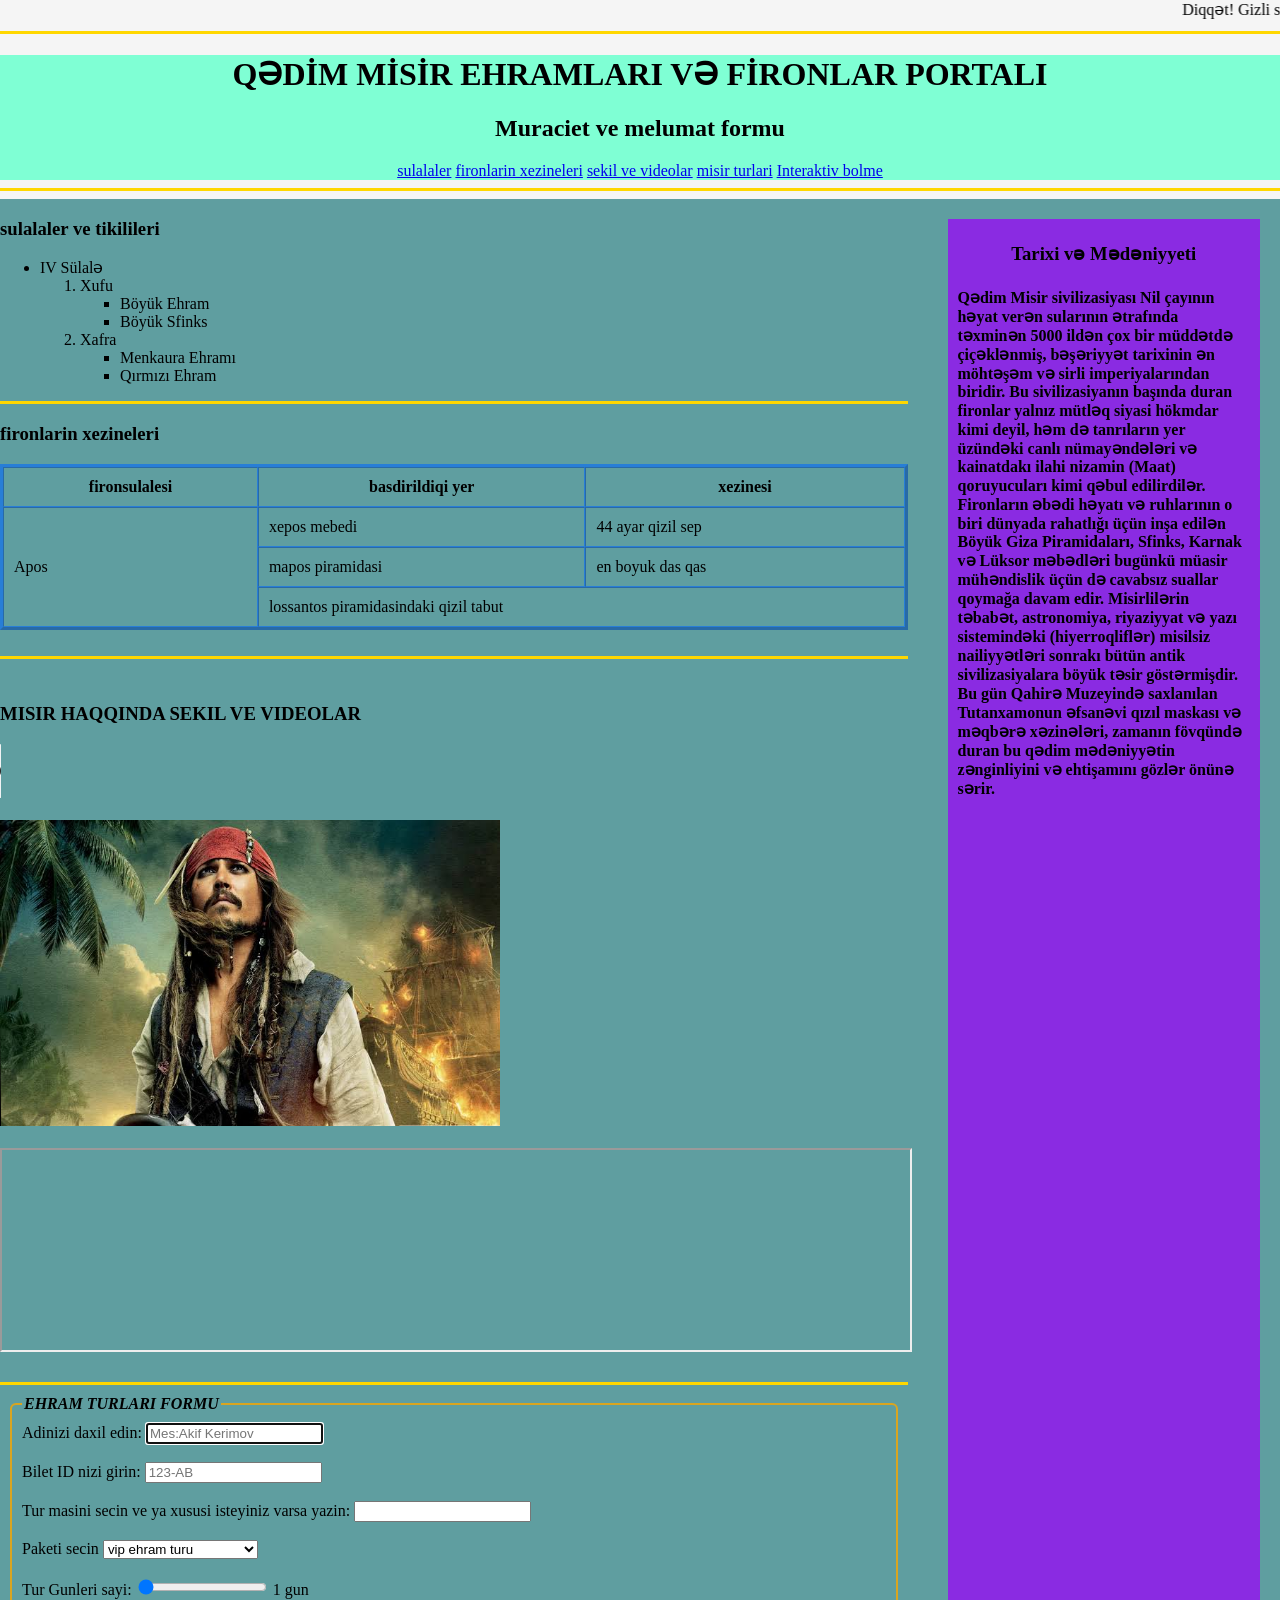
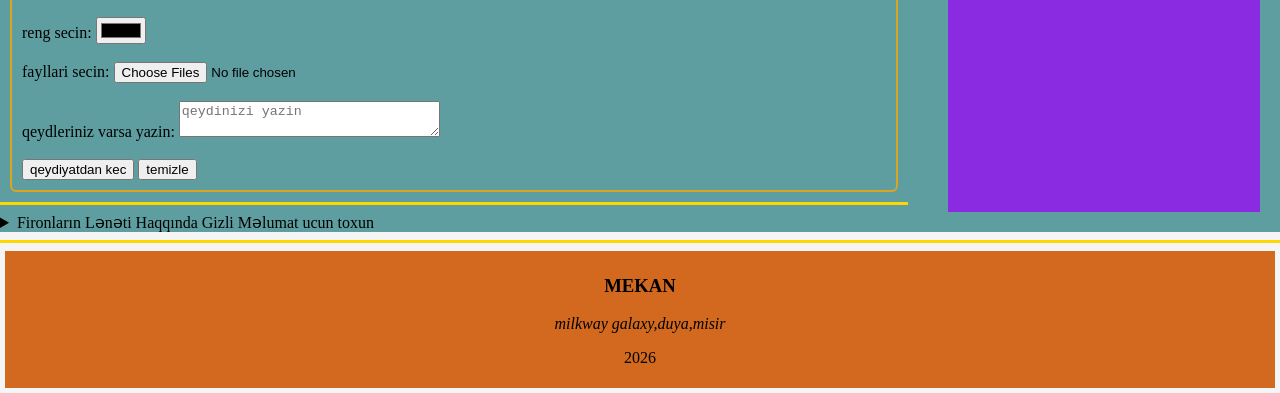
<file: task10(final task)/index.html>
<!DOCTYPE html>
<html lang="en">
<head>
    <meta charset="UTF-8">
    <meta name="viewport" content="width=device-width, initial-scale=1.0">
    <title>MISIR TURLARI</title>
    <link rel="stylesheet" href="style.css">
</head>
<body bgcolor="whitesmoke">
    <marquee >Diqqət! Gizli sərdabələrə giriş yalnız bələdçi ilə mümkündür!</marquee>


    <hr size="3px" color="gold" />

    <header>

        <h1 align="center">QƏDİM MİSİR EHRAMLARI VƏ FİRONLAR PORTALI</h1>
        <h2 align="center">Muraciet ve melumat formu</h2>

        <nav align="center">
            <a href="#sulalaler">sulalaler</a>
            <a href="#fironlarinxezineleri">fironlarin xezineleri</a>
            <a href="#sekilvevideolar">sekil ve videolar</a>
            <a href="#turlar">misir turlari</a>
            <a href="#interaktiv">Interaktiv bolme</a>
        </nav>
    </header>

    <hr size="3px" color="gold" />

    <main>
        <section>
            <article id="sulalaler">
                <h3>sulalaler ve tikilileri</h3>
    <ul> 
        <li> IV Sülalə
          <ol> 
           <li> Xufu 
             <ul> 
               <li> Böyük Ehram </li>
               <li> Böyük Sfinks </li>
             </ul>
           <li> Xafra
             <ul>
                <li>
                    Menkaura Ehramı
                </li>

                <li>
                    Qırmızı Ehram
                </li>

             </ul>
         </ol>
    </ul>
            </article>
        

        <hr size="3px" color="gold" />

            <article id="fironlarinxezineleri">  

                <h3>fironlarin xezineleri</h3>

                <table border="3" width="100%" cellpadding="10" cellspacing="0" style="border-color: rgba(0, 102, 255, 0.57);">

                    <tr>
                        <th>fironsulalesi</th>
                        <th>basdirildiqi yer</th>
                        <th>xezinesi</th>
                    </tr>

                    <tr>
                        <td rowspan="3">Apos</td>
                        <td>xepos mebedi</td>
                        <td>44 ayar qizil sep</td>
                    </tr>

                    <tr>
                        <td>mapos piramidasi</td>
                        <td>en boyuk das qas</td>
                    </tr>

                    <tr>
                        <td colspan="2">lossantos piramidasindaki qizil tabut</td>
                    </tr>
                </table>

            </article>
            <br />

        <hr size="3px" color="gold" />
        <br />

            <article id="sekilvevideolar">
                <h3>MISIR HAQQINDA SEKIL VE  VIDEOLAR</h3>
                <audio controls autoplay muted loop>
                    <source src="denizsesi.mp3" type="audio/mpeg">
                </audio>

                <br />
                <br />

                <video 
                src="piratesvideo.mp4" width="500px" controls poster="jacksparrow.jpg">
                </video>

                <br />
                <br />

                <iframe src="https://az.wikipedia.org/wiki/Misir_ehramlar%C4%B1" width="100%" height="200" title="misir pramidalari">
                    
                </iframe>

            </article>


        <br />
        <hr size="3px" color="gold" />
        
            <article id="turlar">
                <form action="server" method="post">
                    <fieldset style="border: 2px solid goldenrod; border-radius: 6px; margin: 10px; padding: 10px;">
                        <legend><b><em>EHRAM TURLARI FORMU</em></b></legend>

                        <label for="ad">Adinizi daxil edin:</label>
                        <input type="text" id="ad" name="ad" autofocus required placeholder="Mes:Akif Kerimov">

                        <br />
                        <br />

                        <label for="bilet">Bilet ID nizi girin:</label>
                        <input type="text"
                               id="bilet"
                               name="bilet"
                               pattern="[0-9]{3}-[A-Z]{2}"
                               placeholder="123-AB"
                               required
                               title="BLET kodu 3 reqem, tire ve 2 boyuk ingilis eklifbasinda oilan herf olmalidir (Mes: 123-AB)">
                               
                        <br />
                        <br />

                        <label for="turmasini">Tur masini secin ve ya xususi isteyiniz varsa yazin:</label>
                        <input type="text"
                               id="turmasini"
                               name="turmasini"
                               list="masinlar">

                        <datalist id="masinlar">
                            <option value="avtobus"></option>
                            <option value="masin"></option>
                            <option value="ATV"></option>
                        </datalist>

                        <br />
                        <br />

                        <label for="paket">Paketi secin</label>
                        <select id="paket" name="paket" required>
                            <optgroup label="vip paketler">
                                <option value="vip_ehram">vip ehram turu</option>
                                <option value="vip_cay">vip nil cayi turu</option>
                            </optgroup>

                            <optgroup label="normal paketler">
                                <option value="seher">standart seher turu</option>
                                <option value="muzey">standart muzey turu</option>
                            </optgroup>
                        </select>

                        <br />
                        <br />

                        <label for="gun">Tur Gunleri sayi:</label>
                        <input 
                            type="range"
                            id="gun"
                            name="gun"
                            min="1"
                            max="30"
                            value="1"
                            oninput="this.nextElementSibling.value = this.value + ' gün'">

                        <output id="gunsayi">1 gun</output>

                        <br />
                        <br />

                        <label for="reng">reng secin:</label>
                        <input 
                            type="color" required>

                        <br />
                        <br />

                        <label for="file">fayllari secin:</label>
                        <input type="file" multiple>

                        <br />
                        <br />

                        <label for="qeyd">qeydleriniz varsa yazin:</label>
                        <textarea id="qeyd" name="qeyd" rows="2" cols="30" placeholder="qeydinizi yazin"></textarea>
                    
                        <br />
                        <br />

                        <input type="submit" value="qeydiyatdan kec">
                        <input type="reset" value="temizle">
                    
                    </fieldset>

                </form>

            </article>

            <hr size="3px" color="gold" />

            <article id="interaktiv">
                <details>
                    <summary>Fironların Lənəti Haqqında Gizli Məlumat ucun toxun</summary>
                    <p><b>Aspergillus flavus: Sərdabələrin daxilində, xüsusilə mumiya bintləri və qədim taxıl qalıqlarında min illərlə sağ qala bilən zərərli göbələk sporları aşkarlanmışdır. Məzara ilk daxil olan insanlar bu sporları nəfəs vasitəsilə qəbul etdikdə, ağciyərlərdə kəskin allergik reaksiya və ölümcül qanaxmalar (aspergilyoz) yaranırdı.Sarkofaq daxili bakteriyalar: Qapalı qalan havada yaranan Pseudomonas və Staphylococcus kimi mikroorqanizmlər zəifləmiş immun sisteminə malik arxeoloqlar üçün ölümcül təhlükə kəsb edirdi.</b></p>
                </details>
            </article>

            

        </section>

        <aside style="margin: 20px;">
            <h3 align="center">Tarixi və Mədəniyyeti</h3>
            <p style="padding: 5px;"><b>
                Qədim Misir sivilizasiyası Nil çayının həyat verən sularının ətrafında təxminən 5000 ildən çox bir müddətdə çiçəklənmiş, bəşəriyyət tarixinin ən möhtəşəm və sirli imperiyalarından biridir. Bu sivilizasiyanın başında duran fironlar yalnız mütləq siyasi hökmdar kimi deyil, həm də tanrıların yer üzündəki canlı nümayəndələri və kainatdakı ilahi nizamin (Maat) qoruyucuları kimi qəbul edilirdilər. Fironların əbədi həyatı və ruhlarının o biri dünyada rahatlığı üçün inşa edilən Böyük Giza Piramidaları, Sfinks, Karnak və Lüksor məbədləri bugünkü müasir mühəndislik üçün də cavabsız suallar qoymağa davam edir. Misirlilərin təbabət, astronomiya, riyaziyyat və yazı sistemindəki (hiyerroqliflər) misilsiz nailiyyətləri sonrakı bütün antik sivilizasiyalara böyük təsir göstərmişdir. Bu gün Qahirə Muzeyində saxlanılan Tutanxamonun əfsanəvi qızıl maskası və məqbərə xəzinələri, zamanın fövqündə duran bu qədim mədəniyyətin zənginliyini və ehtişamını gözlər önünə sərir.
            </p></b>
        </aside>
    </main>


    <hr size="3px" color="gold" />

    <footer>
        <h3 align="center">MEKAN</h3>
        <address align="center"> milkway galaxy,duya,misir</address>
        <p align="center">2026</p>
    </footer>
</body>
</html>
</file>
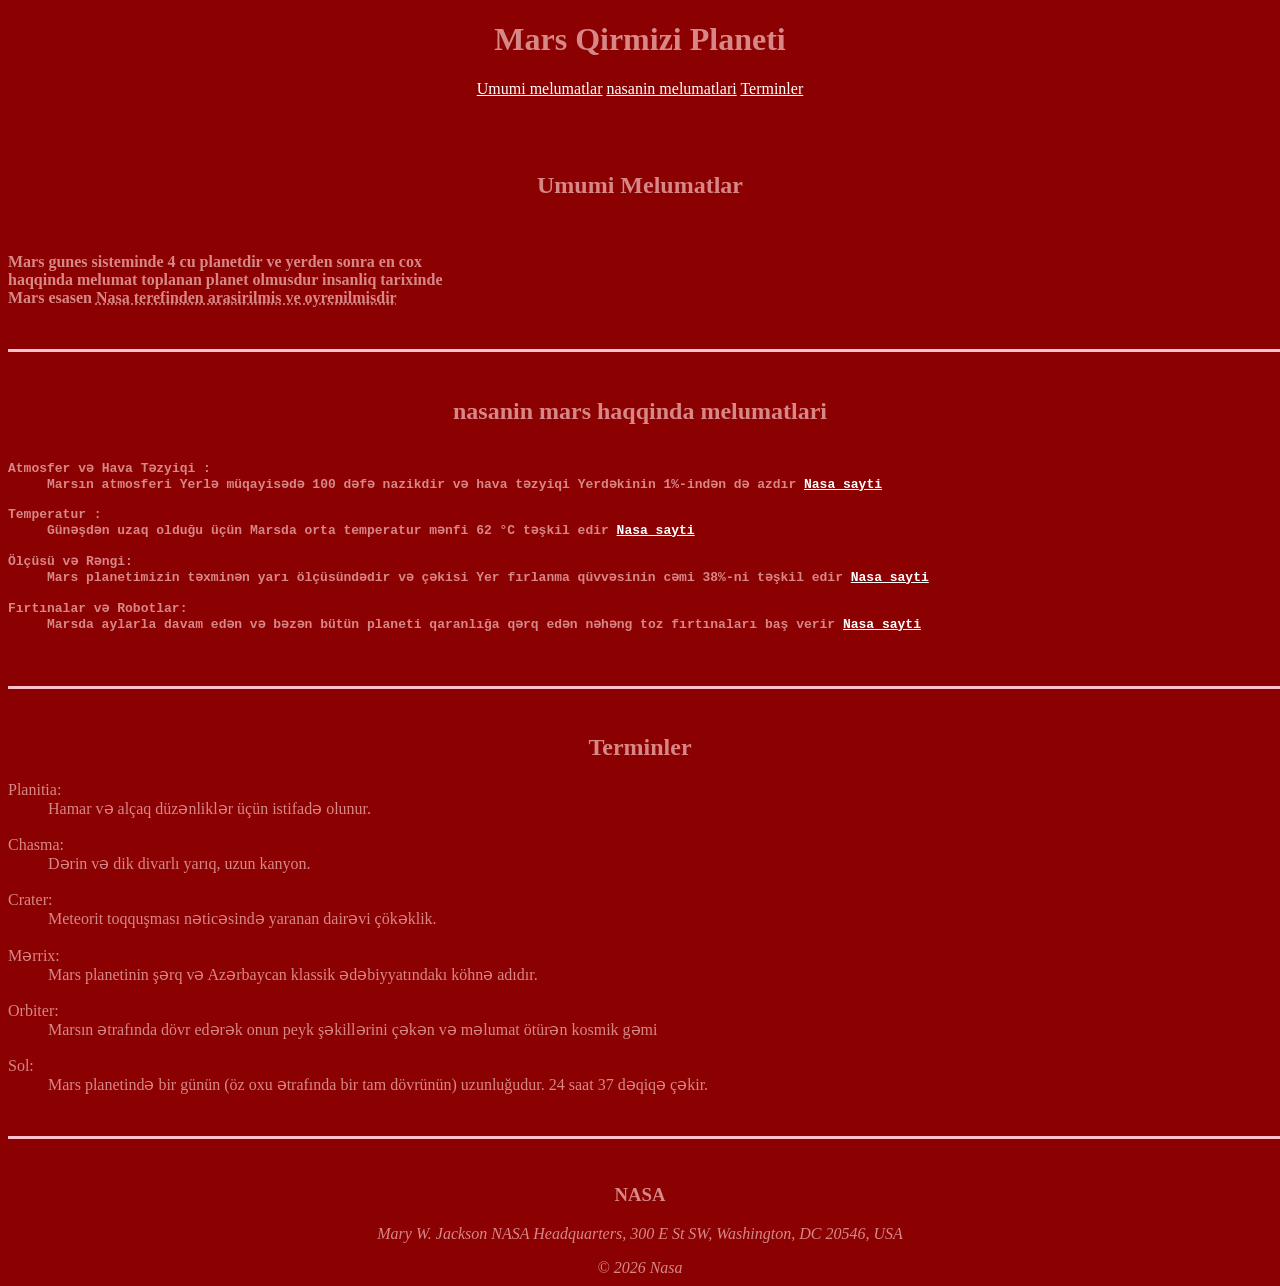
<file: task2/index.html>
<!DOCTYPE html>
<html lang="en">
<head>
    <meta charset="UTF-8">
    <meta name="viewport" content="width=device-width, initial-scale=1.0">
    <title>Mars Planeti</title>
</head>
<body bgcolor="darkred" style="color:rgb(216, 135, 135);" link="white" vlink="pink" alink="white">
    <header>
        <h1 align="center">Mars Qirmizi Planeti</h1>
        <nav align="center">
            <a href="#umumi">Umumi melumatlar</a>
            <a href="#nasa">nasanin melumatlari</a>
            <a href="#terminler">Terminler</a>
        </nav>
    </header>

<br /><br /><br />

    <main>
        <section id="umumi">
            <h2 align="center">Umumi Melumatlar</h2>
            <br />
            <article>
                
                <p><b>   
                    Mars gunes sisteminde 4 cu planetdir ve yerden sonra en cox<br />
                    haqqinda melumat toplanan planet olmusdur insanliq tarixinde<br />
                    Mars esasen <abbr title="National Aeronautics and Space Administration">Nasa terefinden arasirilmis ve oyrenilmisdir</abbr>
                </p></b>
            </article>
        </section>

        <br />
        <hr size="3px" width="1500px" color="pink" />
        <br />

        <section id="nasa">
            <article>
                <h2 align="center">nasanin mars haqqinda melumatlari </h2>

                <pre><b>
Atmosfer və Hava Təzyiqi :
     Marsın atmosferi Yerlə müqayisədə 100 dəfə nazikdir və hava təzyiqi Yerdəkinin 1%-indən də azdır <a href="https://www.nasa.gov/" target="_blank" title="nasa saytina kec">Nasa sayti</a>

Temperatur :
     Günəşdən uzaq olduğu üçün Marsda orta temperatur mənfi 62 °C təşkil edir <a href="https://www.nasa.gov/" target="_blank" title="nasa saytina kec">Nasa sayti</a>

Ölçüsü və Rəngi:
     Mars planetimizin təxminən yarı ölçüsündədir və çəkisi Yer fırlanma qüvvəsinin cəmi 38%-ni təşkil edir <a href="https://www.nasa.gov/" target="_blank" title="nasa saytina kec">Nasa sayti</a>

Fırtınalar və Robotlar:
     Marsda aylarla davam edən və bəzən bütün planeti qaranlığa qərq edən nəhəng toz fırtınaları baş verir <a href="https://www.nasa.gov/" target="_blank" title="nasa saytina kec">Nasa sayti</a>
                </pre></b>
            </article>
        </section>
    
        <br />
        <hr size="3px" width="1500px" color="pink" />
        <br />

        <section id="terminler">
            <h2 align="center">Terminler</h2>
            <article>
                <dl>
                    <dt>Planitia:</dt>
                        <dd>Hamar və alçaq düzənliklər üçün istifadə olunur.</dd>
                    <br />
                    <dt>Chasma:</dt>
                        <dd>Dərin və dik divarlı yarıq, uzun kanyon.</dd>
<br />
                    <dt>Crater:</dt>
                        <dd>Meteorit toqquşması nəticəsində yaranan dairəvi çökəklik.</dd>
<br />
                    <dt>Mərrix:</dt>
                        <dd>Mars planetinin şərq və Azərbaycan klassik ədəbiyyatındakı köhnə adıdır.</dd>
<br />
                    <dt>Orbiter:</dt>
                        <dd>Marsın ətrafında dövr edərək onun peyk şəkillərini çəkən və məlumat ötürən kosmik gəmi</dd>
                    <br />
                    <dt>Sol:</dt>
                        <dd>Mars planetində bir günün (öz oxu ətrafında bir tam dövrünün) uzunluğudur. 24 saat 37 dəqiqə çəkir.</dd>
                </dl>

            </article>
        </section>

    </main>

    <br />
    <hr size="3px" width="1500px" color="pink" />
    <br />

    <footer style="text-align: center;">
        <h3>NASA</h3>
        <address>Mary W. Jackson NASA Headquarters, 300 E St SW, Washington, DC 20546, USA</address>
        <p><em>© 2026 Nasa</em></p>
    </footer>


</body>
</html>
</file>
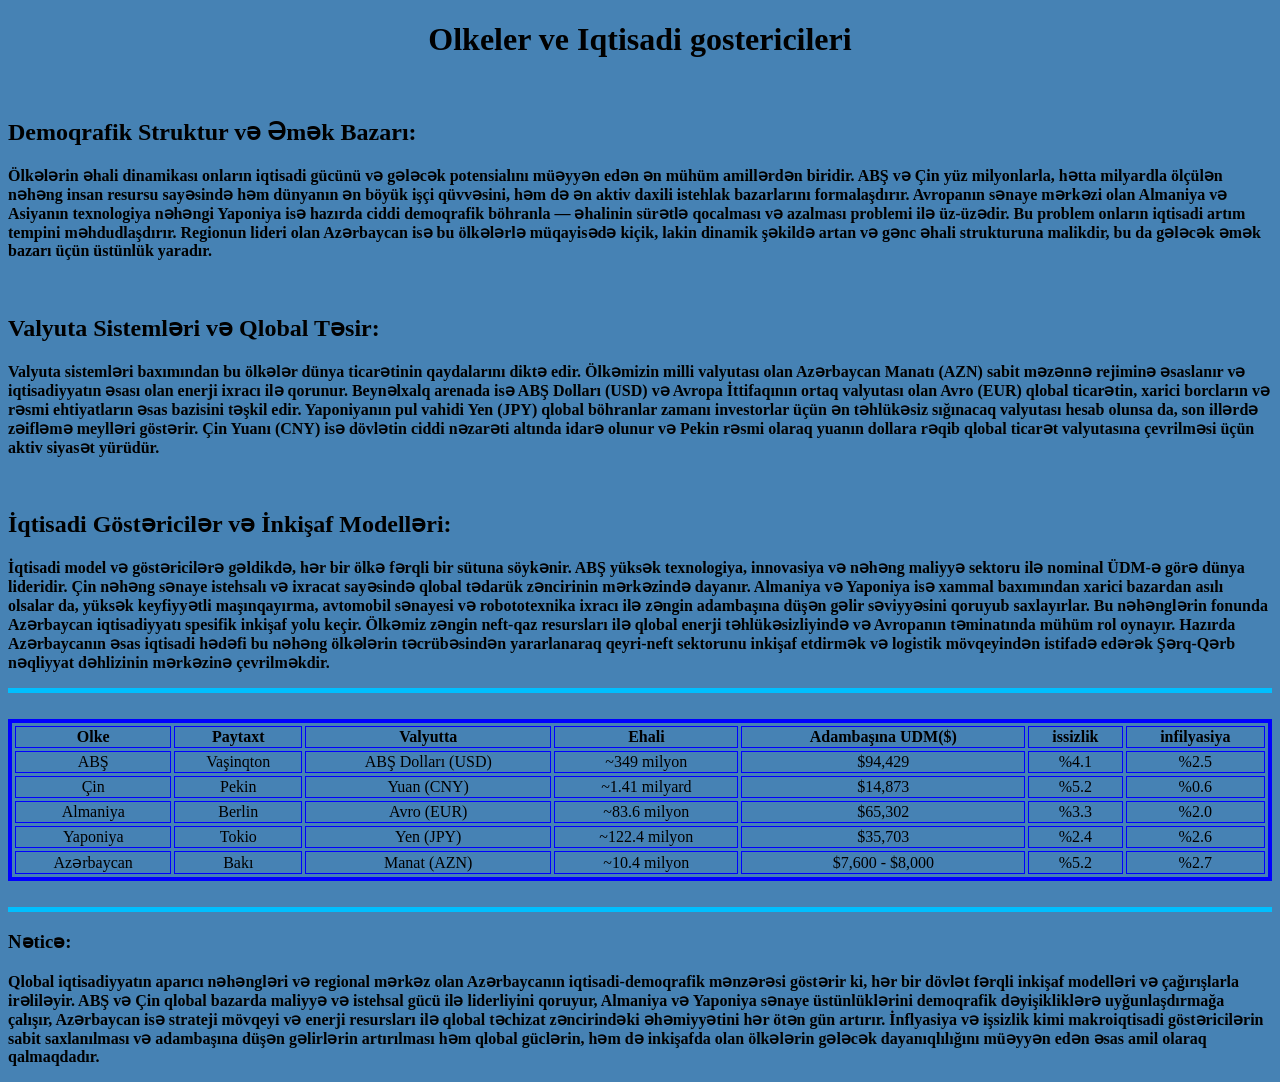
<file: task3/index.html>
<!DOCTYPE html>
<html lang="en">
<head>
    <meta charset="UTF-8">
    <meta name="viewport" content="width=device-width, initial-scale=1.0">
    <title>IQTISADI GOSTERICILER</title>
    <link rel="stylesheet" href="style.css">
</head>
<body bgcolor="steelblue" >
    <h1 align="center">Olkeler ve Iqtisadi gostericileri</h1>
    
    <br />
    
    <h2>Demoqrafik Struktur və Əmək Bazarı:</h2>
    <p><b>Ölkələrin əhali dinamikası onların iqtisadi gücünü və gələcək potensialını müəyyən edən ən mühüm amillərdən biridir. ABŞ və Çin yüz milyonlarla, hətta milyardla ölçülən nəhəng insan resursu sayəsində həm dünyanın ən böyük işçi qüvvəsini, həm də ən aktiv daxili istehlak bazarlarını formalaşdırır. Avropanın sənaye mərkəzi olan Almaniya və Asiyanın texnologiya nəhəngi Yaponiya isə hazırda ciddi demoqrafik böhranla — əhalinin sürətlə qocalması və azalması problemi ilə üz-üzədir. Bu problem onların iqtisadi artım tempini məhdudlaşdırır. Regionun lideri olan Azərbaycan isə bu ölkələrlə müqayisədə kiçik, lakin dinamik şəkildə artan və gənc əhali strukturuna malikdir, bu da gələcək əmək bazarı üçün üstünlük yaradır.</b></p>
    
    <br  />
    
    <h2>Valyuta Sistemləri və Qlobal Təsir:</h2>
    <p><b>Valyuta sistemləri baxımından bu ölkələr dünya ticarətinin qaydalarını diktə edir. Ölkəmizin milli valyutası olan Azərbaycan Manatı (AZN) sabit məzənnə rejiminə əsaslanır və iqtisadiyyatın əsası olan enerji ixracı ilə qorunur. Beynəlxalq arenada isə ABŞ Dolları (USD) və Avropa İttifaqının ortaq valyutası olan Avro (EUR) qlobal ticarətin, xarici borcların və rəsmi ehtiyatların əsas bazisini təşkil edir. Yaponiyanın pul vahidi Yen (JPY) qlobal böhranlar zamanı investorlar üçün ən təhlükəsiz sığınacaq valyutası hesab olunsa da, son illərdə zəifləmə meylləri göstərir. Çin Yuanı (CNY) isə dövlətin ciddi nəzarəti altında idarə olunur və Pekin rəsmi olaraq yuanın dollara rəqib qlobal ticarət valyutasına çevrilməsi üçün aktiv siyasət yürüdür.</b></p>
    
    <br  />

    <h2>İqtisadi Göstəricilər və İnkişaf Modelləri:</h2>
    <p><b>İqtisadi model və göstəricilərə gəldikdə, hər bir ölkə fərqli bir sütuna söykənir. ABŞ yüksək texnologiya, innovasiya və nəhəng maliyyə sektoru ilə nominal ÜDM-ə görə dünya lideridir. Çin nəhəng sənaye istehsalı və ixracat sayəsində qlobal tədarük zəncirinin mərkəzində dayanır. Almaniya və Yaponiya isə xammal baxımından xarici bazardan asılı olsalar da, yüksək keyfiyyətli maşınqayırma, avtomobil sənayesi və robototexnika ixracı ilə zəngin adambaşına düşən gəlir səviyyəsini qoruyub saxlayırlar. Bu nəhənglərin fonunda Azərbaycan iqtisadiyyatı spesifik inkişaf yolu keçir. Ölkəmiz zəngin neft-qaz resursları ilə qlobal enerji təhlükəsizliyində və Avropanın təminatında mühüm rol oynayır. Hazırda Azərbaycanın əsas iqtisadi hədəfi bu nəhəng ölkələrin təcrübəsindən yararlanaraq qeyri-neft sektorunu inkişaf etdirmək və logistik mövqeyindən istifadə edərək Şərq-Qərb nəqliyyat dəhlizinin mərkəzinə çevrilməkdir.</b></p>
    
    <hr size="5px" color="deepskyblue" />
    <br />
    
    <table border="4px" width="100%" cellpading="10px" cellspacing="3" bordercolor="blue">

        <tr>
            <th>Olke</th>
            <th>Paytaxt</th>
            <th>Valyutta</th>
            <th>Ehali</th>
            <th>Adambaşına UDM($)</th>
            <th>issizlik</th>
            <th>infilyasiya</th>
        </tr>

        <tr>
            <td>ABŞ</td>
            <td>Vaşinqton</td>
            <td>ABŞ Dolları (USD) </td>
            <td>~349 milyon</td>
            <td>$94,429</td>
            <td>%4.1</td>
            <td>%2.5</td>
        </tr>

        <tr>
            <td>Çin</td>
            <td>Pekin</td>
            <td>Yuan (CNY)</td>
            <td>~1.41 milyard</td>
            <td>$14,873</td>
            <td>%5.2</td>
            <td>%0.6</td>
        </tr>

        <tr>
            <td>Almaniya</td>
            <td>Berlin</td>
            <td>Avro (EUR)</td>
            <td>~83.6 milyon</td>
            <td>$65,302</td>
            <td>%3.3</td>
            <td>%2.0</td>
        </tr>

        <tr>
            <td>Yaponiya</td>
            <td>Tokio</td>
            <td>Yen (JPY)</td>
            <td>~122.4 milyon</td>
            <td>$35,703</td>
            <td>%2.4</td>
            <td>%2.6</td>
        </tr>

        <tr>
            <td>Azərbaycan</td>
            <td>Bakı</td>
            <td>Manat (AZN)</td>
            <td>~10.4 milyon</td>
            <td>$7,600 - $8,000</td>
            <td>%5.2</td>
            <td>%2.7</td>
        </tr>

    </table>

    <br />
    <hr size="5px" color="deepskyblue" />

    <h3>Nəticə:</h3>
    <p><b>Qlobal iqtisadiyyatın aparıcı nəhəngləri və regional mərkəz olan Azərbaycanın iqtisadi-demoqrafik mənzərəsi göstərir ki, hər bir dövlət fərqli inkişaf modelləri və çağırışlarla irəliləyir. ABŞ və Çin qlobal bazarda maliyyə və istehsal gücü ilə liderliyini qoruyur, Almaniya və Yaponiya sənaye üstünlüklərini demoqrafik dəyişikliklərə uyğunlaşdırmağa çalışır, Azərbaycan isə strateji mövqeyi və enerji resursları ilə qlobal təchizat zəncirindəki əhəmiyyətini hər ötən gün artırır. İnflyasiya və işsizlik kimi makroiqtisadi göstəricilərin sabit saxlanılması və adambaşına düşən gəlirlərin artırılması həm qlobal güclərin, həm də inkişafda olan ölkələrin gələcək dayanıqlılığını müəyyən edən əsas amil olaraq qalmaqdadır.</b></p>

</body>
</html>
</file>
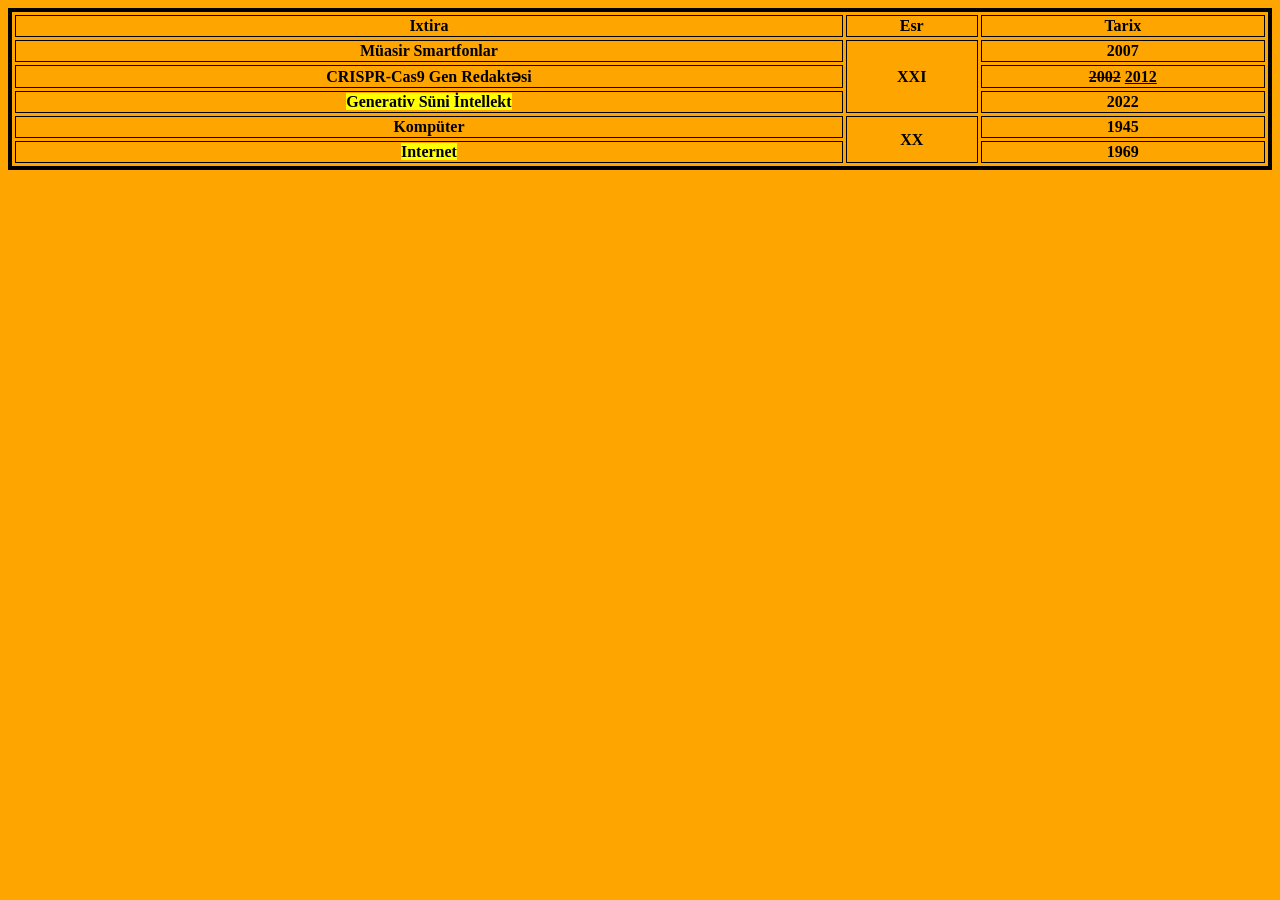
<file: task4/index.html>
<!DOCTYPE html>
<html lang="en">
<head>
    <meta charset="UTF-8">
    <meta name="viewport" content="width=device-width, initial-scale=1.0">
    <title>IXTIRALAR</title>
    <link rel="stylesheet" href="style.css">
</head>
<body bgcolor="orange">
    <table border="4px" width="100%" cellpading="10px" cellspacing="3px" bordercolor="black">
    <tr>
        <th>Ixtira</th>
        <th>Esr</th>
        <th>Tarix</th>
    </tr>
        
    <tr>
        <td>Müasir Smartfonlar</th>
        <td rowspan="3">XXI</th>
        <td>2007</th>
    </tr>

    <tr>
        <td>CRISPR-Cas9 Gen Redaktəsi</td>

        <td><del>2002</del> <ins>2012</ins></td>
    </tr>

    <tr>
        <td><mark>Generativ Süni İntellekt</mark></td>

        <td>2022</td>
    </tr>

    <tr>
        <td>Kompüter</td>
        <td rowspan="2">XX</td>
        <td>1945</td>
    </tr>

    <tr>
        <td><mark>Internet</mark></td>

        <td>1969</td>
    </tr>
    </table>
</body>
</html>
</file>
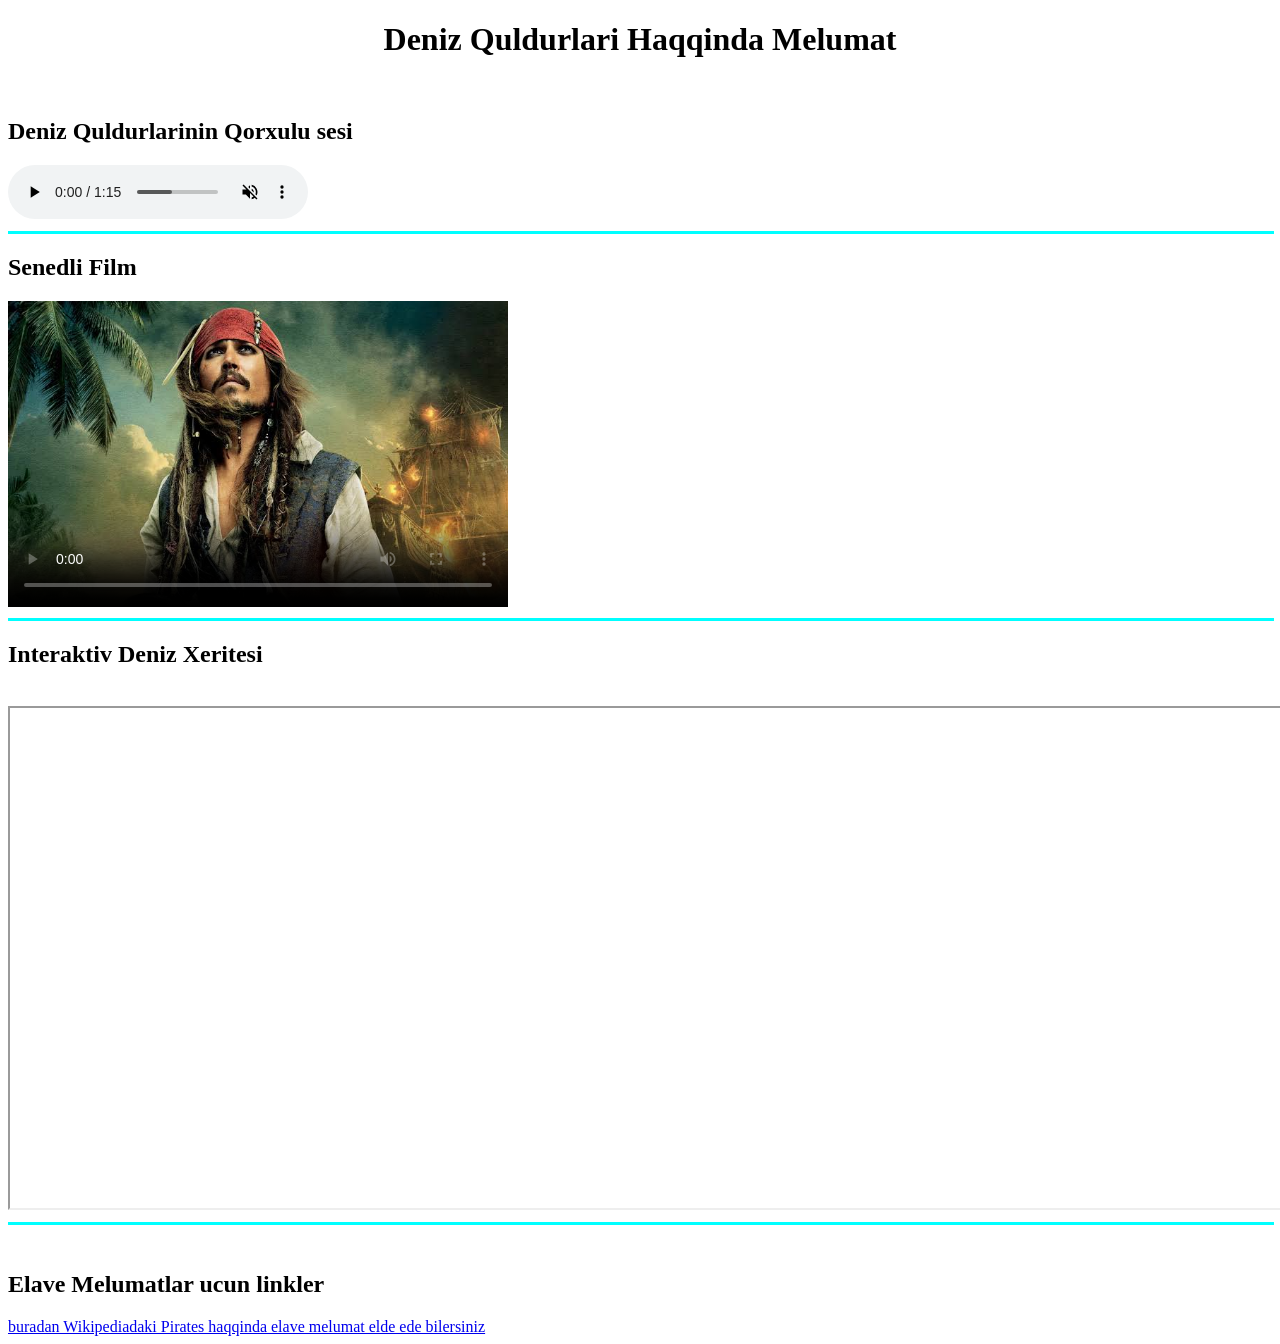
<file: task5/index.html>
<!DOCTYPE html>
<html lang="en">
<head>
    <meta charset="UTF-8">
    <meta name="viewport" content="width=device-width, initial-scale=1.0">
    <title> DENIZ QULDURLARI</title>
</head>
<body>
    <h1 align="center">Deniz Quldurlari Haqqinda Melumat</h1>
    <br />
    <h2>Deniz Quldurlarinin Qorxulu sesi</h1>
    <audio controls autoplay muted loop>
        <source src="denizsesi.mp3" type="audio/mpeg">
    </audio>

    <hr size="3px" width="100%" color="aqua" />

    <h2>Senedli Film</h2>

    <video src="piratesvideo.mp4" width="500px" controls poster="jacksparrow.jpg"></video>

    <hr size="3px" width="100%" color="aqua" />

    <h2>Interaktiv Deniz Xeritesi</h2>
    
    <br />

    <iframe src="https://az.wikipedia.org/wiki/Fayl:Oceans_and_seas_boundaries_map-en.svg" width="1500px" height="500" title="Numune Sehife"></iframe>
    
    <hr size="3px" width="100%" color="aqua" />

    <br />

    <h2>Elave Melumatlar ucun linkler</h2>

    <a href="https://en.wikipedia.org/wiki/Piracy" target="_blank" title="Wikipediyayay kec">buradan Wikipediadaki Pirates haqqinda elave melumat elde ede bilersiniz</a>

</body>
</html>
</file>
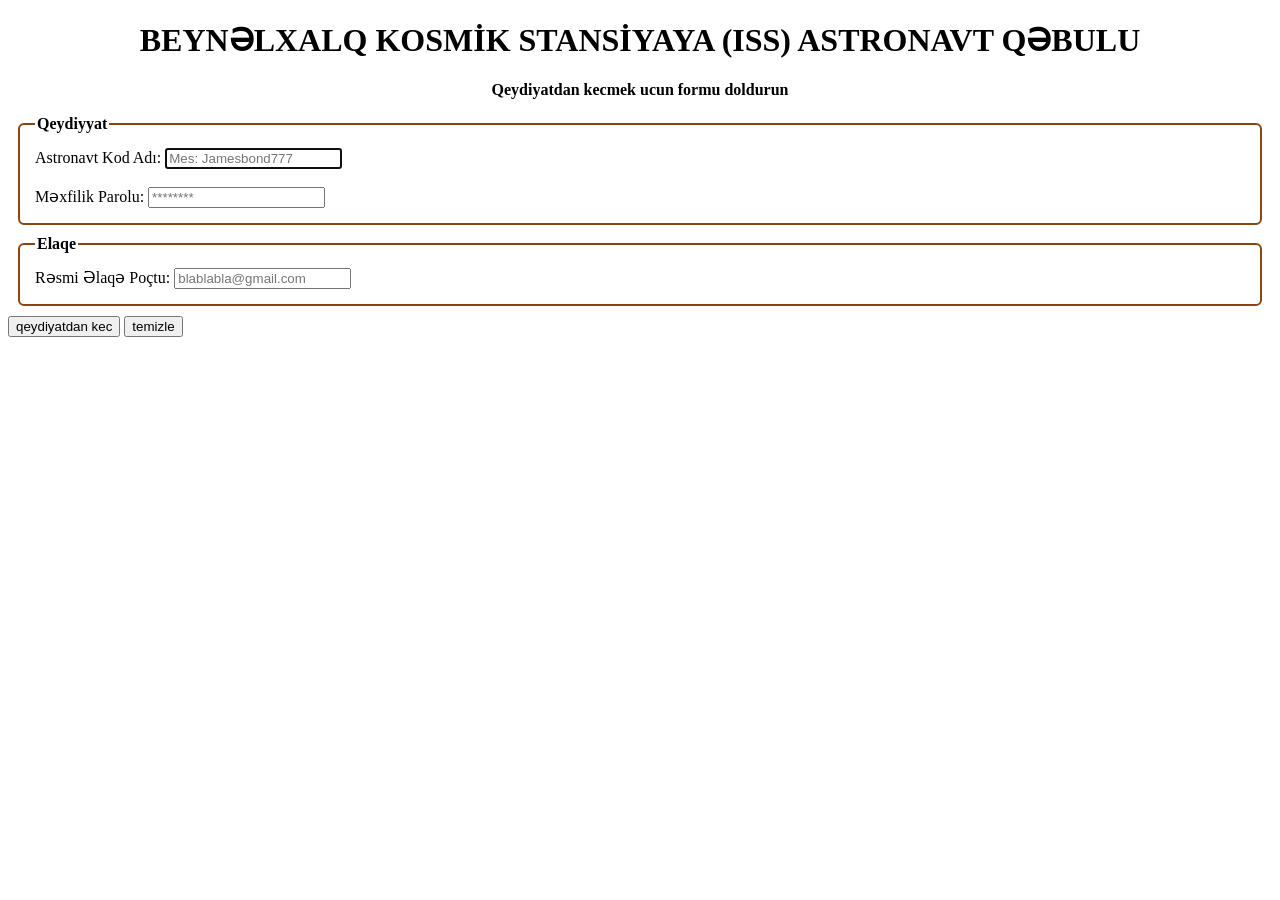
<file: task7/index.html>
<!DOCTYPE html>
<html lang="en">
<head>
    <meta charset="UTF-8">
    <meta name="viewport" content="width=device-width, initial-scale=1.0">
    <title>ASTRONAVT QƏBULU</title>
    <link rel="stylesheet" href="style.css">
</head>

<body>
    <h1 align="center">BEYNƏLXALQ KOSMİK STANSİYAYA (ISS) ASTRONAVT QƏBULU</h1>
    <p align="center"><b>Qeydiyatdan kecmek ucun formu doldurun</b></p>
    
    <form action="server"   method="post" >
        <fieldset style="border: 2px solid saddlebrown; border-radius: 6px; padding: 15px; margin: 10px;">
            <legend><b>Qeydiyyat</b></legend>

                <label for="kodadi">Astronavt Kod Adı:</label>
                <input type="text" id="text" name="text" placeholder="Mes: Jamesbond777" required autofocus>

                <br />
                <br />

                <label for="sifre">Məxfilik Parolu:</label>
                <input type="password" id="sifre" name="sifre" placeholder="********" required>
        </fieldset>
        

        <fieldset style="border: 2px solid saddlebrown; border-radius: 6px; padding: 15px; margin:10px;">   
            <legend><b>Elaqe</b></legend>

            <label for="gmail">Rəsmi Əlaqə Poçtu:</label>
            <input type="email" id="gmail" name="gmail" placeholder="blablabla@gmail.com"required>
        </fieldset>

        <input type="submit" value="qeydiyatdan kec">
        <input type="reset" value="temizle">
    </form>        
</body>
</html>
</file>
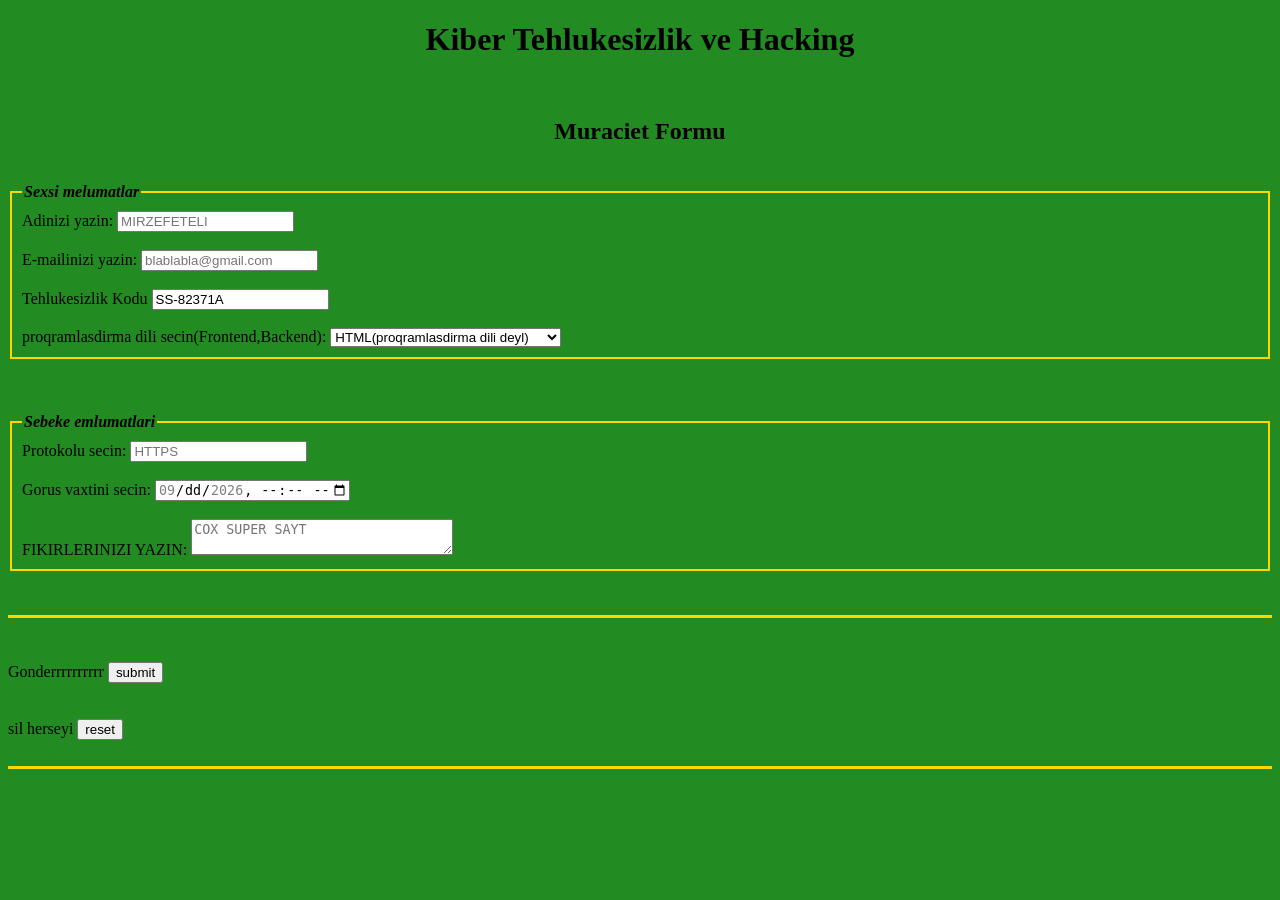
<file: task9/index.html>
<!DOCTYPE html>
<html lang="en">
<head>
    <meta charset="UTF-8">
    <meta name="viewport" content="width=device-width, initial-scale=1.0">
    <title>kiber tehlukesizlik</title>
</head>
<body bgcolor="forestgreen">
    
    <h1 align="center">Kiber Tehlukesizlik ve Hacking</h1>
    
    <br />
    
    <h2 align="center">Muraciet Formu</h2>

    <br />

<form action="server" method="post">
    <fieldset style="border: 2px solid gold; padding: 10px; margin: 10 px;">
        <legend><b><em>Sexsi melumatlar</em></b></legend>

        <label for="ad">Adinizi yazin:</label>
        <input type="text" id="ad" name="ad" placeholder="MIRZEFETELI" required>

        <br />
        <br />

        <label for="gmail">E-mailinizi yazin:</label>
        <input type="email" id="gmail" name="gmail" placeholder="blablabla@gmail.com" required>

        <br />
        <br />

        <label for="tehlukesizlik">Tehlukesizlik Kodu</label>
        <input type="text" id="tehllukesizlik" name="tehlukesizlik" value="SS-82371A" readonly>

        <br />
        <br />

        <label for="dil">proqramlasdirma dili secin(Frontend,Backend):</label>
        <select name="diller">
            <optgroup label="Frontend">
                <option value="html">HTML(proqramlasdirma dili deyl)</option>
                <option value="CSS">CSS(buda deyl)</option>
                <option value="js">JavaScript</option>
            </optgroup>

            <optgroup label="backend">
                <option value="python">python</option>
                <option value="java">Java</option>
            </optgroup>
        </select>
    </fieldset>

    <br />
    <br />
    <br />

    <fieldset style="border: 2px solid gold; padding: 10px; margin: 10 px;">
        <legend><b><em>Sebeke emlumatlari</em></b></legend>
        
        <label for="protokollar">Protokolu secin:</label>
        <input type="text" id="protokollar" list="protokolsecim" name="secilenprotokol" placeholder="HTTPS" required>

        <datalist id="protokolsecim">
            <option value="HTTPS">HTTPS</option>
            <option value="IP">IP</option>
            <option value="TCP">TCP</option>

        </datalist>

        <br />
        <br />

        <label for="gorus">Gorus vaxtini secin:</label>
        <input type="datetime-local" min="2026-09-01T09:00" max="2026-09-15T18:00" id="gorus" name="gorus" required>

        <br />
        <br />

        <label for="yazii">FIKIRLERINIZI YAZIN:</label>
        <textarea rows="2px" cols="30px" id="yazii" name="yazii" placeholder="COX SUPER SAYT"></textarea>
    
    </fieldset>

    <br />
    <br />

    <hr size="3px" width="autofocus" color="gold" />

    <br />
    <br />

    <label for="submit">Gonderrrrrrrrrr</label>
    <input type="submit" id="submit" value="submit">

    <br />
    <br />
    <br />
    

    <label for="reset">sil herseyi</label>
    <input type="reset" id="reset" name="reset" value="reset">

    <br />
    <br />

    <hr size="3px" width="autofocus" color="gold" />
</form>


</body>
</html>
</file>
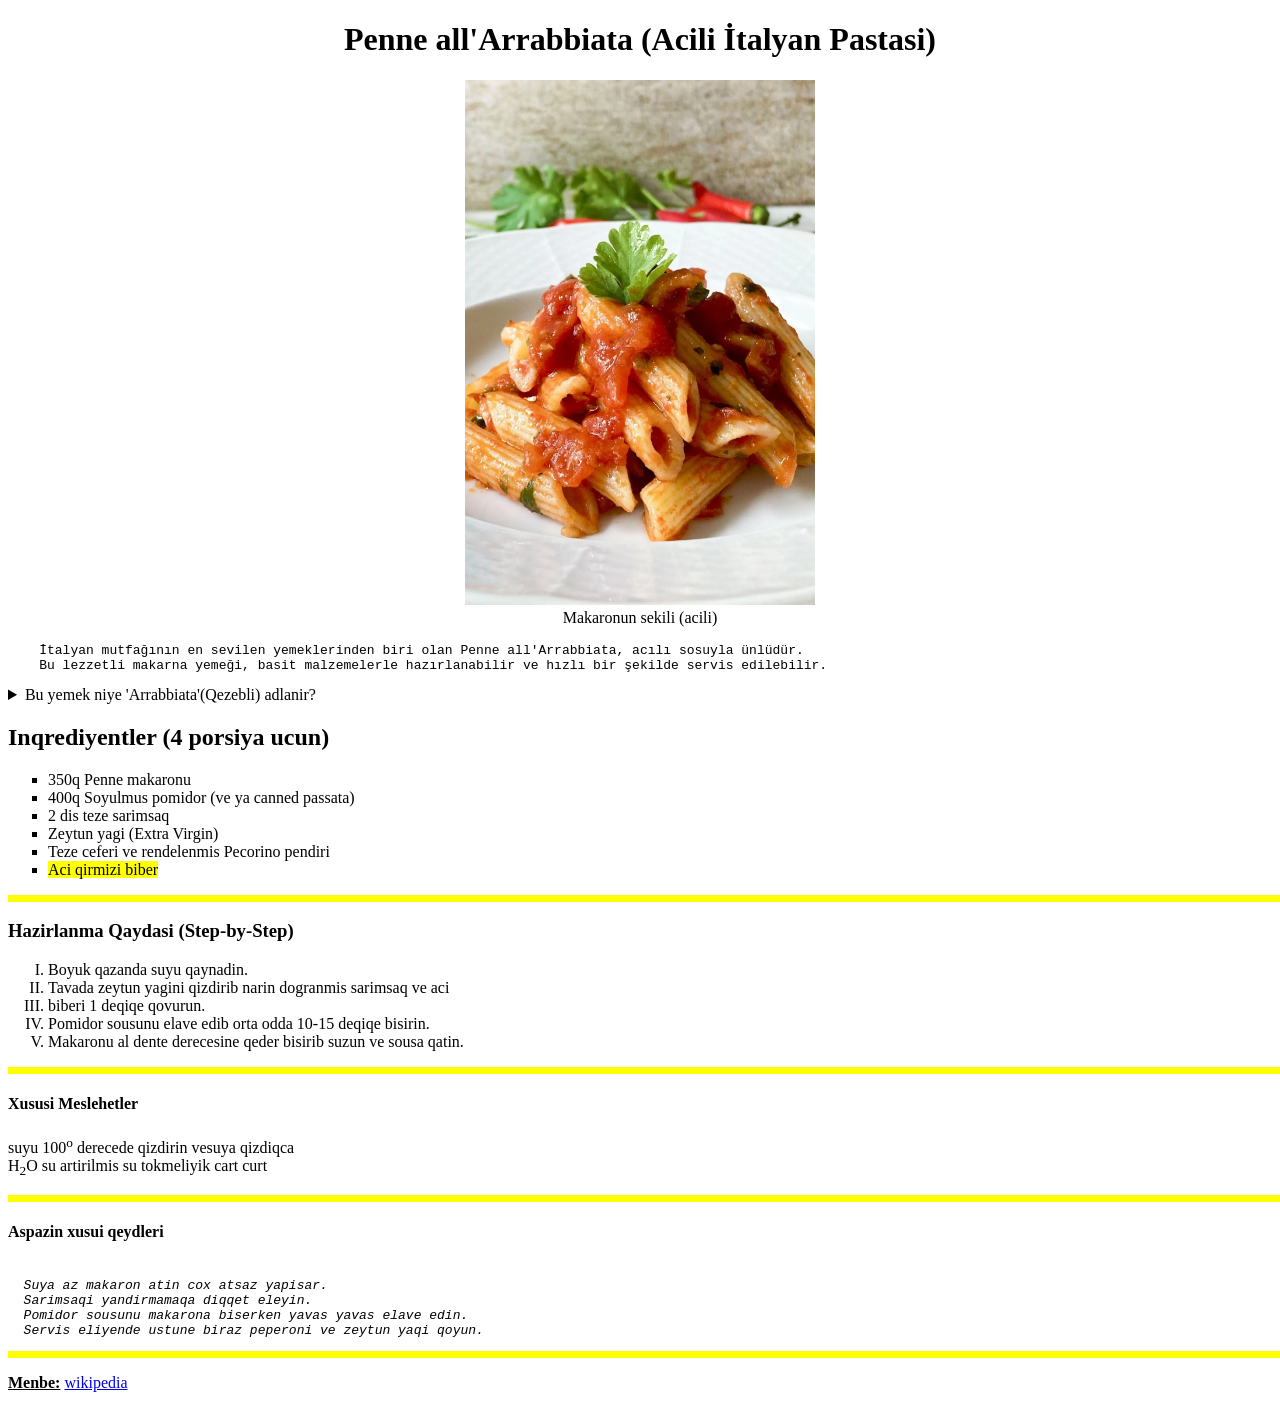
<file: task1/ındex.html>
<!DOCTYPE html>
<html lang="en">
<head>
    <meta charset="UTF-8">
    <meta name="viewport" content="width=device-width, initial-scale=1.0">
    <title>İtalyan Pastasi</title>
</head>
<body>

    <h1 align="center">Penne all'Arrabbiata (Acili İtalyan Pastasi)</h1>

    <figure align="center">
        <img src="penne.webp" alt="makaronun sekili"  width="350px">
        <figcaption> Makaronun sekili (acili)</figcaption>
    </figure>
    
<pre>
    İtalyan mutfağının en sevilen yemeklerinden biri olan Penne all'Arrabbiata, acılı sosuyla ünlüdür.
    Bu lezzetli makarna yemeği, basit malzemelerle hazırlanabilir ve hızlı bir şekilde servis edilebilir.
</pre>

<details>

    <summary>
        Bu yemek niye 'Arrabbiata'(Qezebli) adlanir?
    </summary>

<pre><b>
    Bu məşhur İtalyan pastası öz adını sousun tərkibindəki bol miqdarda qırmızı acı bibərdən (peperoncino) alır.
    İtalyanlar acı bibərin yaratdığı yandırıcı təsirə və yeməyi yeyən insanın üzünün qızarmasına eyham vuraraq,
    bu xörəyi "qəzəbli" adlandırıblar.
</pre></b>

</details>


<h2>Inqrediyentler (4 porsiya ucun)</h2>

<ul type="square">
    <li>350q Penne makaronu</li>
    <li>400q Soyulmus pomidor (ve ya canned passata)</li>
    <li>2 dis teze sarimsaq</li>
    <li>Zeytun yagi (Extra Virgin)</li>
    <li>Teze ceferi ve rendelenmis Pecorino pendiri</li>
    <li><mark>Aci qirmizi biber</mark></li>
</ul>

<hr size="7px" width="1600px" color="yellow" />

<h3>Hazirlanma Qaydasi (Step-by-Step)</h3>

<ol type="I">
    <li>Boyuk qazanda suyu qaynadin.</li>
    <li>Tavada zeytun yagini qizdirib narin dogranmis sarimsaq ve aci</li>
    <li>biberi 1 deqiqe qovurun.</li>
    <li>Pomidor sousunu elave edib orta odda 10-15 deqiqe bisirin.</li>
    <li>Makaronu al dente derecesine qeder bisirib suzun ve sousa qatin.</li>
</ol>

<hr size="7px" width="1600px" color="yellow" />

<h4>Xususi Meslehetler</h4>

<p>suyu 100<sup>o</sup> derecede qizdirin vesuya qizdiqca<br />
    H<sub>2</sub>O su artirilmis su tokmeliyik cart curt
</p>

<hr size="7px" width="1600px" color="yellow" />

<h4>Aspazin xusui qeydleri</h4>
<pre><em>
  Suya az makaron atin cox atsaz yapisar.
  Sarimsaqi yandirmamaqa diqqet eleyin.
  Pomidor sousunu makarona biserken yavas yavas elave edin.
  Servis eliyende ustune biraz peperoni ve zeytun yaqi qoyun.
</pre></em>

<hr size="7px" width="1600px" color="yellow" />

<p>
    <b><u>Menbe:</u></b>
    <a href="https://en.wikipedia.org/wiki/Arrabbiata_sauce" target="_blank" title="menbeye bax">
        wikipedia
    </a>
</p>
</body>
</html>
</file>
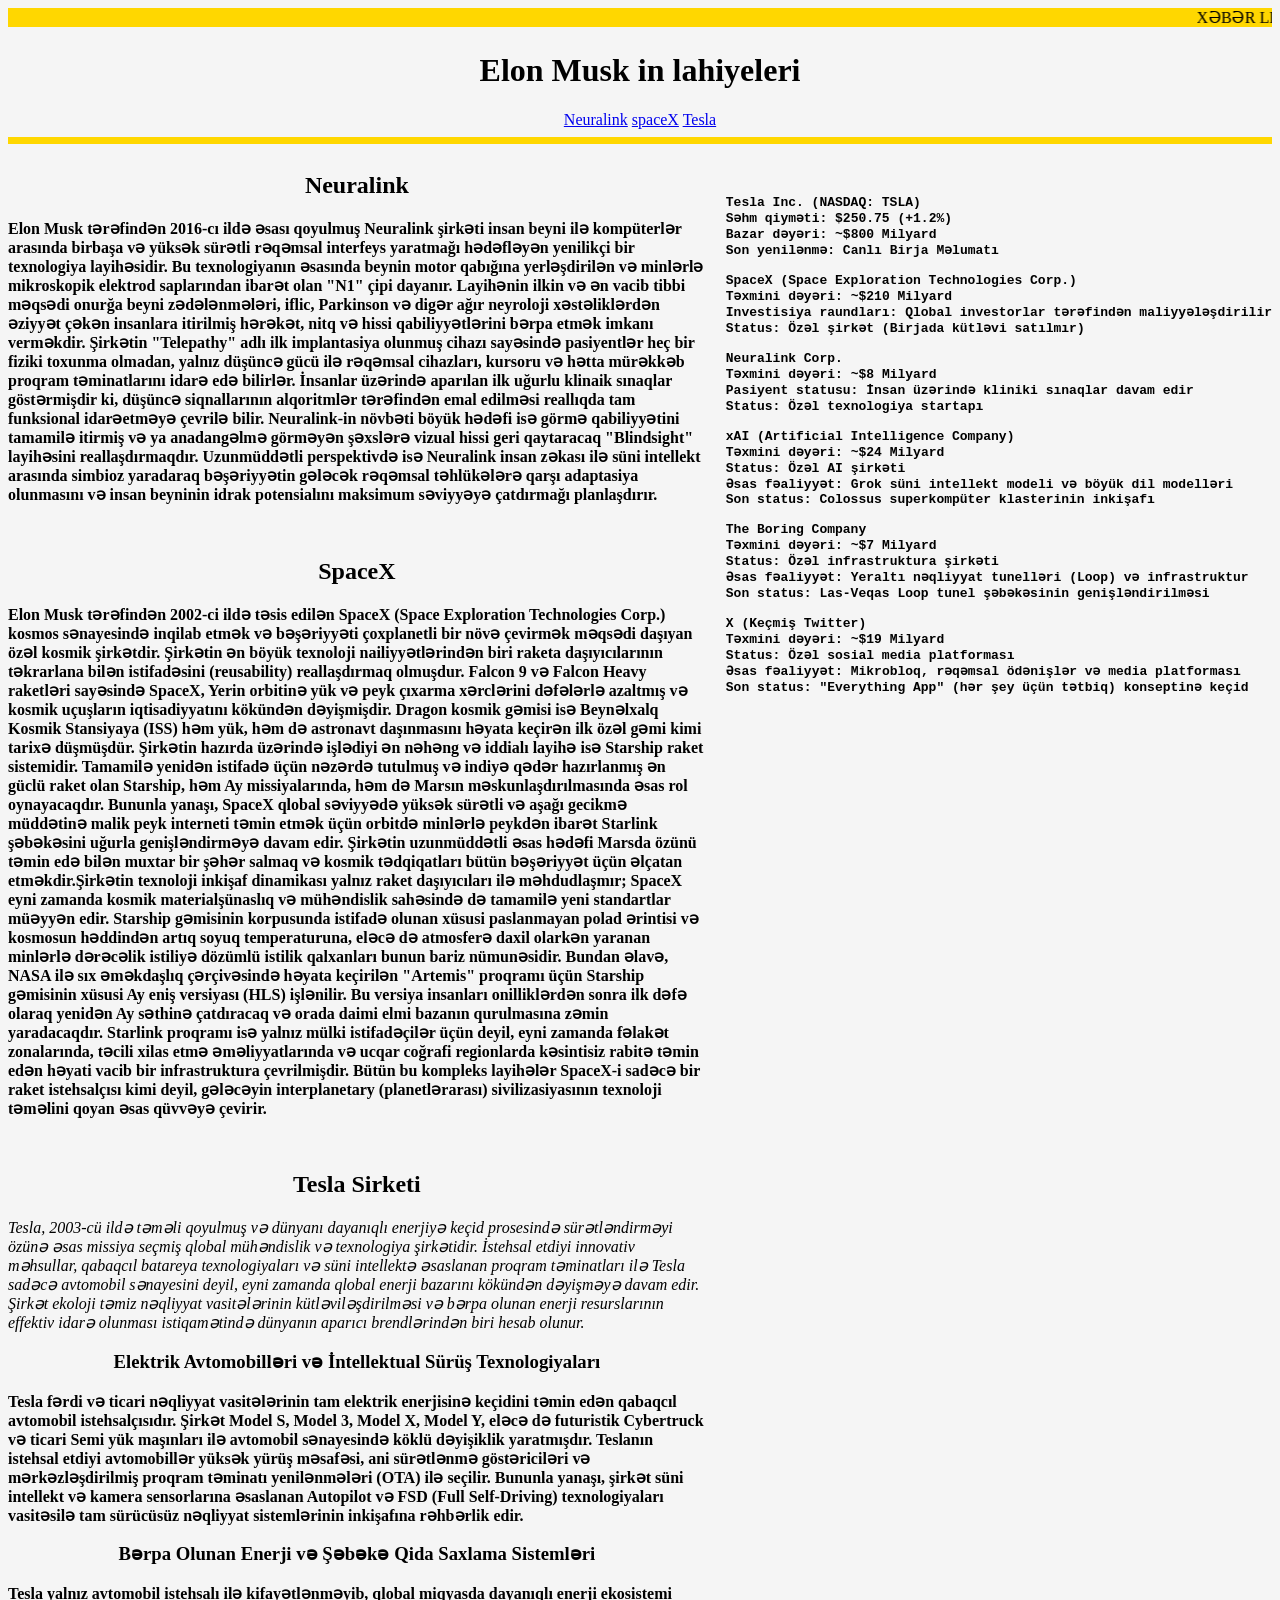
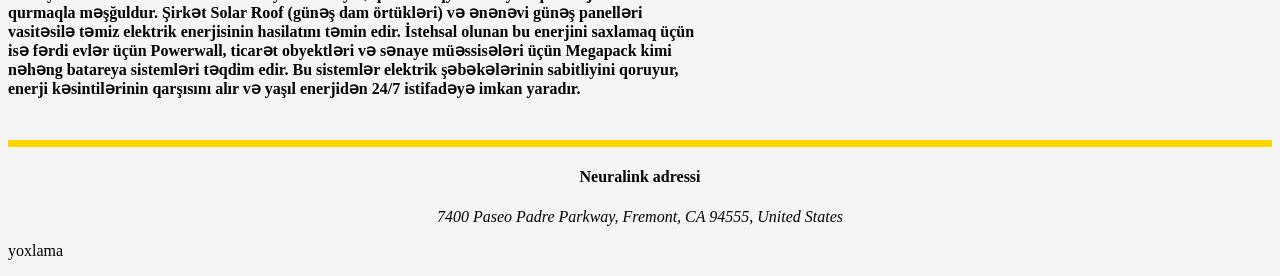
<file: task6/ındex.html>
<!DOCTYPE html>
<html lang="en">
<head>
    <meta charset="UTF-8">
    <meta name="viewport" content="width=device-width, initial-scale=1.0">
    <title>NEURALINK VE KOSMOS</title>
    <link rel="stylesheet" href="style.css">
</head>
<body bgcolor="whitesmoke">
    <marquee behavior="scrool" direction="left" scrollamount="5" loop="6" bgcolor="gold">XƏBƏR LENTİ: Tesla TSLA səhmləri $250.75 (+1.2%) səviyyəsinə qalxdı | SpaceX Starship raketinin növbəti sınaq uçuşu planlaşdırılır | Neuralink yeni pasiyent qəbulunu elan etdi | xAI Grok modelinin yeni versiyasını təqdim etdi | The Boring Company Las-Veqas tunel şəbəkəsini genişləndirir</marquee>
    <header>
        <h1 align="center">Elon Musk in lahiyeleri</h1>
        <nav align="center">
            <a href="#neuralik">Neuralink</a>
            <a href="#spacex">spaceX</a>
            <a href="#tesla">Tesla</a>
        </nav>
    </header>

    <hr size="7" color="gold" />

    <main>
        <section id="neuralik">
            <article>

                <h2 align="center">Neuralink</h2>

                <p><b>

                Elon Musk tərəfindən 2016-cı ildə əsası qoyulmuş Neuralink şirkəti insan beyni ilə kompüterlər arasında birbaşa və yüksək sürətli rəqəmsal interfeys yaratmağı hədəfləyən yenilikçi bir texnologiya layihəsidir. Bu texnologiyanın əsasında beynin motor qabığına yerləşdirilən və minlərlə mikroskopik elektrod saplarından ibarət olan "N1" çipi dayanır. Layihənin ilkin və ən vacib tibbi məqsədi onurğa beyni zədələnmələri, iflic, Parkinson və digər ağır neyroloji xəstəliklərdən əziyyət çəkən insanlara itirilmiş hərəkət, nitq və hissi qabiliyyətlərini bərpa etmək imkanı verməkdir. Şirkətin "Telepathy" adlı ilk implantasiya olunmuş cihazı sayəsində pasiyentlər heç bir fiziki toxunma olmadan, yalnız düşüncə gücü ilə rəqəmsal cihazları, kursoru və hətta mürəkkəb proqram təminatlarını idarə edə bilirlər. İnsanlar üzərində aparılan ilk uğurlu klinaik sınaqlar göstərmişdir ki, düşüncə siqnallarının alqoritmlər tərəfindən emal edilməsi reallıqda tam funksional idarəetməyə çevrilə bilir. Neuralink-in növbəti böyük hədəfi isə görmə qabiliyyətini tamamilə itirmiş və ya anadangəlmə görməyən şəxslərə vizual hissi geri qaytaracaq "Blindsight" layihəsini reallaşdırmaqdır. Uzunmüddətli perspektivdə isə Neuralink insan zəkası ilə süni intellekt arasında simbioz yaradaraq bəşəriyyətin gələcək rəqəmsal təhlükələrə qarşı adaptasiya olunmasını və insan beyninin idrak potensialını maksimum səviyyəyə çatdırmağı planlaşdırır.

                </b></p>
            </article>

        <br />
        
            <article id="spacex">

                <h2 align="center">SpaceX</h2>

                <p><b>Elon Musk tərəfindən 2002-ci ildə təsis edilən SpaceX (Space Exploration Technologies Corp.) kosmos sənayesində inqilab etmək və bəşəriyyəti çoxplanetli bir növə çevirmək məqsədi daşıyan özəl kosmik şirkətdir. Şirkətin ən böyük texnoloji nailiyyətlərindən biri raketa daşıyıcılarının təkrarlana bilən istifadəsini (reusability) reallaşdırmaq olmuşdur. Falcon 9 və Falcon Heavy raketləri sayəsində SpaceX, Yerin orbitinə yük və peyk çıxarma xərclərini dəfələrlə azaltmış və kosmik uçuşların iqtisadiyyatını kökündən dəyişmişdir. Dragon kosmik gəmisi isə Beynəlxalq Kosmik Stansiyaya (ISS) həm yük, həm də astronavt daşınmasını həyata keçirən ilk özəl gəmi kimi tarixə düşmüşdür. Şirkətin hazırda üzərində işlədiyi ən nəhəng və iddialı layihə isə Starship raket sistemidir. Tamamilə yenidən istifadə üçün nəzərdə tutulmuş və indiyə qədər hazırlanmış ən güclü raket olan Starship, həm Ay missiyalarında, həm də Marsın məskunlaşdırılmasında əsas rol oynayacaqdır. Bununla yanaşı, SpaceX qlobal səviyyədə yüksək sürətli və aşağı gecikmə müddətinə malik peyk interneti təmin etmək üçün orbitdə minlərlə peykdən ibarət Starlink şəbəkəsini uğurla genişləndirməyə davam edir. Şirkətin uzunmüddətli əsas hədəfi Marsda özünü təmin edə bilən muxtar bir şəhər salmaq və kosmik tədqiqatları bütün bəşəriyyət üçün əlçatan etməkdir.Şirkətin texnoloji inkişaf dinamikası yalnız raket daşıyıcıları ilə məhdudlaşmır; SpaceX eyni zamanda kosmik materialşünaslıq və mühəndislik sahəsində də tamamilə yeni standartlar müəyyən edir. Starship gəmisinin korpusunda istifadə olunan xüsusi paslanmayan polad ərintisi və kosmosun həddindən artıq soyuq temperaturuna, eləcə də atmosferə daxil olarkən yaranan minlərlə dərəcəlik istiliyə dözümlü istilik qalxanları bunun bariz nümunəsidir. Bundan əlavə, NASA ilə sıx əməkdaşlıq çərçivəsində həyata keçirilən "Artemis" proqramı üçün Starship gəmisinin xüsusi Ay eniş versiyası (HLS) işlənilir. Bu versiya insanları onilliklərdən sonra ilk dəfə olaraq yenidən Ay səthinə çatdıracaq və orada daimi elmi bazanın qurulmasına zəmin yaradacaqdır. Starlink proqramı isə yalnız mülki istifadəçilər üçün deyil, eyni zamanda fəlakət zonalarında, təcili xilas etmə əməliyyatlarında və ucqar coğrafi regionlarda kəsintisiz rabitə təmin edən həyati vacib bir infrastruktura çevrilmişdir. Bütün bu kompleks layihələr SpaceX-i sadəcə bir raket istehsalçısı kimi deyil, gələcəyin interplanetary (planetlərarası) sivilizasiyasının texnoloji təməlini qoyan əsas qüvvəyə çevirir.</b></p>

            </article>

        <br />

            <h2 align="center">Tesla Sirketi</h2>
            <p><em>Tesla, 2003-cü ildə təməli qoyulmuş və dünyanı dayanıqlı enerjiyə keçid prosesində sürətləndirməyi özünə əsas missiya seçmiş qlobal mühəndislik və texnologiya şirkətidir. İstehsal etdiyi innovativ məhsullar, qabaqcıl batareya texnologiyaları və süni intellektə əsaslanan proqram təminatları ilə Tesla sadəcə avtomobil sənayesini deyil, eyni zamanda qlobal enerji bazarını kökündən dəyişməyə davam edir. Şirkət ekoloji təmiz nəqliyyat vasitələrinin kütləviləşdirilməsi və bərpa olunan enerji resurslarının effektiv idarə olunması istiqamətində dünyanın aparıcı brendlərindən biri hesab olunur.</em></p>

            <article id="tesla">
                <h3 align="center">Elektrik Avtomobilləri və İntellektual Sürüş Texnologiyaları</h3>
                <p><b>Tesla fərdi və ticari nəqliyyat vasitələrinin tam elektrik enerjisinə keçidini təmin edən qabaqcıl avtomobil istehsalçısıdır. Şirkət Model S, Model 3, Model X, Model Y, eləcə də futuristik Cybertruck və ticari Semi yük maşınları ilə avtomobil sənayesində köklü dəyişiklik yaratmışdır. Teslanın istehsal etdiyi avtomobillər yüksək yürüş məsafəsi, ani sürətlənmə göstəriciləri və mərkəzləşdirilmiş proqram təminatı yenilənmələri (OTA) ilə seçilir. Bununla yanaşı, şirkət süni intellekt və kamera sensorlarına əsaslanan Autopilot və FSD (Full Self-Driving) texnologiyaları vasitəsilə tam sürücüsüz nəqliyyat sistemlərinin inkişafına rəhbərlik edir.</b></p>
            </article>

            <article>
                <h3 align="center">Bərpa Olunan Enerji və Şəbəkə Qida Saxlama Sistemləri</h3>
                <p><b>Tesla yalnız avtomobil istehsalı ilə kifayətlənməyib, qlobal miqyasda dayanıqlı enerji ekosistemi qurmaqla məşğuldur. Şirkət Solar Roof (günəş dam örtükləri) və ənənəvi günəş panelləri vasitəsilə təmiz elektrik enerjisinin hasilatını təmin edir. İstehsal olunan bu enerjini saxlamaq üçün isə fərdi evlər üçün Powerwall, ticarət obyektləri və sənaye müəssisələri üçün Megapack kimi nəhəng batareya sistemləri təqdim edir. Bu sistemlər elektrik şəbəkələrinin sabitliyini qoruyur, enerji kəsintilərinin qarşısını alır və yaşıl enerjidən 24/7 istifadəyə imkan yaradır.</b></p>
            </article>
        </section>

        
        
        <aside>


<pre><b>

Tesla Inc. (NASDAQ: TSLA)
Səhm qiyməti: $250.75 (+1.2%)
Bazar dəyəri: ~$800 Milyard
Son yenilənmə: Canlı Birja Məlumatı

SpaceX (Space Exploration Technologies Corp.)
Təxmini dəyəri: ~$210 Milyard
Investisiya raundları: Qlobal investorlar tərəfindən maliyyələşdirilir
Status: Özəl şirkət (Birjada kütləvi satılmır)

Neuralink Corp.
Təxmini dəyəri: ~$8 Milyard
Pasiyent statusu: İnsan üzərində kliniki sınaqlar davam edir
Status: Özəl texnologiya startapı
       
xAI (Artificial Intelligence Company)
Təxmini dəyəri: ~$24 Milyard
Status: Özəl AI şirkəti
Əsas fəaliyyət: Grok süni intellekt modeli və böyük dil modelləri
Son status: Colossus superkompüter klasterinin inkişafı

The Boring Company
Təxmini dəyəri: ~$7 Milyard
Status: Özəl infrastruktura şirkəti
Əsas fəaliyyət: Yeraltı nəqliyyat tunelləri (Loop) və infrastruktur
Son status: Las-Veqas Loop tunel şəbəkəsinin genişləndirilməsi

X (Keçmiş Twitter)
Təxmini dəyəri: ~$19 Milyard
Status: Özəl sosial media platforması
Əsas fəaliyyət: Mikrobloq, rəqəmsal ödənişlər və media platforması
Son status: "Everything App" (hər şey üçün tətbiq) konseptinə keçid

</b></pre>
        </aside>
    </main>

    <br />
    <hr size="7" color="gold" />

    <footer>
        <h4 align="center">Neuralink adressi</h4>
        <address align="center">7400 Paseo Padre Parkway, Fremont, CA 94555, United States</address>
        <p>yoxlama</p>
    </footer>
    
</body>
</html>
</file>
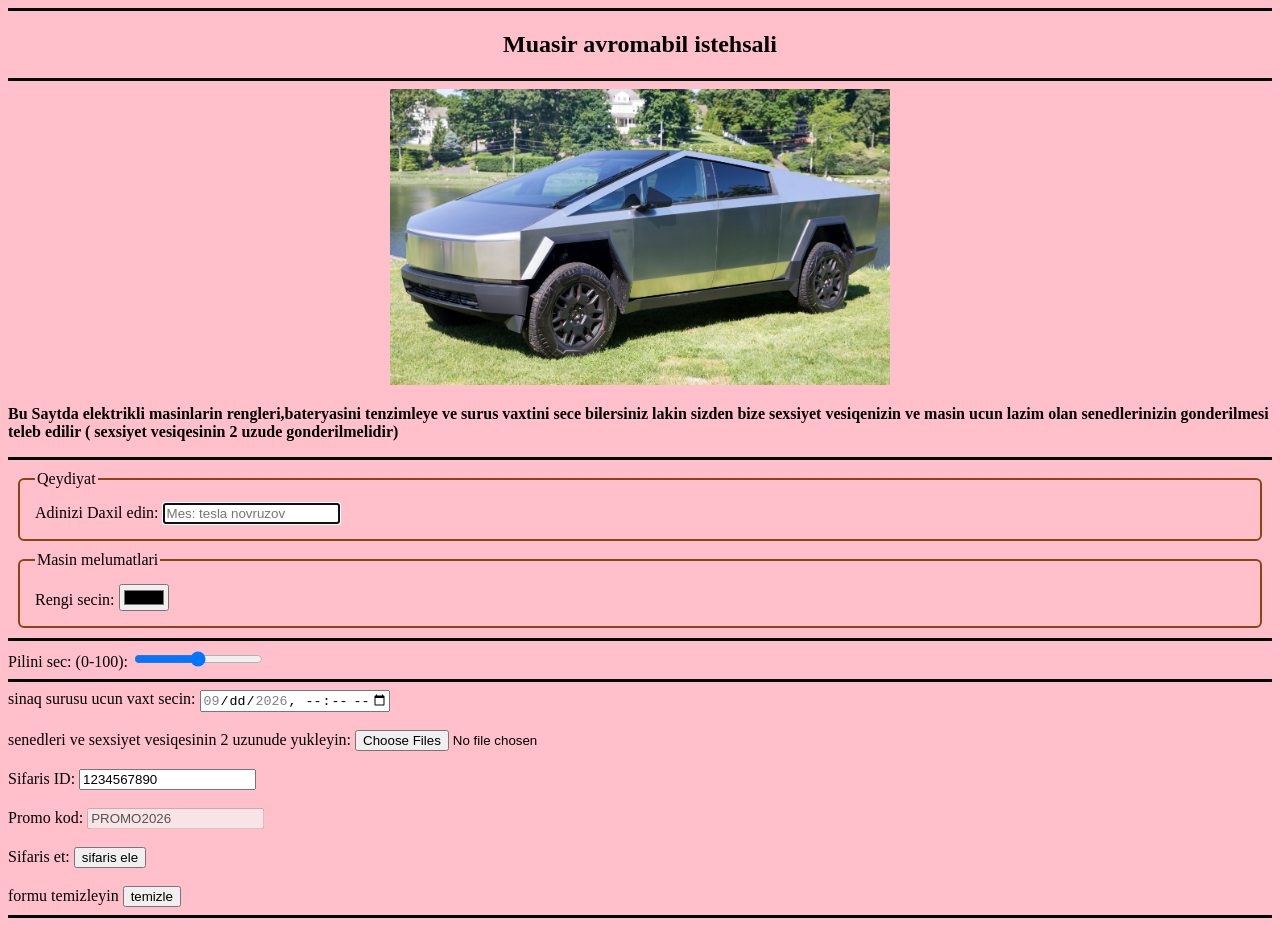
<file: task8/ındex.html>
<!DOCTYPE html>
<html lang="en">
<head>
    <meta charset="UTF-8">
    <meta name="viewport" content="width=device-width, initial-scale=1.0">
    <title>AVTOMOBİL İSTEHSALATI</title>
</head>
<body bgcolor="pink">
    <hr size="3" color="black" />

    <h2 align="center">Muasir avromabil istehsali</h2>

    <hr size="3" color="black" />

    <center>
        <img src="cybertrunk.jpg" alt="CyberTrunk" width="500px">
    </center>
    
    <p><b>Bu Saytda elektrikli masinlarin rengleri,bateryasini tenzimleye ve surus vaxtini sece bilersiniz lakin sizden bize sexsiyet vesiqenizin ve masin ucun lazim olan senedlerinizin gonderilmesi teleb edilir ( sexsiyet vesiqesinin 2 uzude  gonderilmelidir)</b></p>
    
    <hr size="3" color="black" />

    <form action="server" method="post">
        <fieldset style="border: 2px solid saddlebrown; border-radius: 6px; padding: 15px; margin: 10px;">
            <legend>Qeydiyat</legend>

            <label for="ad">Adinizi Daxil edin:</label>
            <input type="text" id="ad" name="ad" placeholder="Mes: tesla novruzov" required autofocus>

        </fieldset>

        <fieldset style="border: 2px solid saddlebrown; border-radius: 6px; padding: 15px; margin: 10px;">
            <legend>Masin melumatlari</legend>

            <label for="reng">Rengi secin:</label>
            <input type="color" id="reng" name="reng" required>
        </fieldset>

        <hr size="3" color="black" />

        <label for="pil">Pilini sec: (0-100):</label>
        <input type="range" min="0" max="100" step="2" id="pil" name="pil" required>

        <hr size="3" color="black" />

        <label for="sinaq">sinaq surusu ucun vaxt secin:</label>
        <input type="datetime-local" min="2026-09-01T09:00" max="2026-09-15T18:00" id="sinaq" name="sinaq" required>

        <br />
        <br />

        <label for="senedler">senedleri ve sexsiyet vesiqesinin 2 uzunude yukleyin:</label>
        <input type="file" multiple id="senedler" name="senedler[]" required>

        <br />
        <br />

        <label for="sifaris">Sifaris ID:</label>
        <input type="text" id="sifaris" name="sifaris" value="1234567890" readonly>

        <br />
        <br />

        <label for="promo">Promo kod:</label>
        <input type="text" id="promo" name="promo" value="PROMO2026" disabled>

        <br />
        <br />

        <label for="submit">Sifaris et:</label>
        <input type="submit" id="submit" value="sifaris ele" name="submit">

        <br />
        <br />

        <label for="reset"> formu temizleyin</label>
        <input type="reset" id="reset" name="reset" value="temizle">

        <hr size="3" color="black" />
    </form>


</body>
</html>
</file>
<file: task10(final task)/style.css>
body{
    padding: 0;
    margin: 0;
    overflow-x: hidden;
}

header{
    background-color: aquamarine;
}

main{
    background-color: cadetblue;
}

main{
    display: flex;
    gap: 20px;
}

section{
    flex: 3;
}

aside{
    flex: 1;
    background-color: blueviolet;
    padding: 5px;
}

footer{
    background-color: chocolate;
    padding: 5px;
    margin: 5px;
}
</file>
<file: task3/style.css>
td{
    text-align: center;
}
</file>
<file: task4/style.css>
td{
    text-align: center;
    font-weight: bold;
}
</file>
<file: task7/style.css>
p{
    text-align: center;
}
</file>
<file: task6/style.css>
main{
    display: flex;
    gap: 20px;
}

section{
    flex: 3;
}

aside{
    flex: 1;
}
</file>
